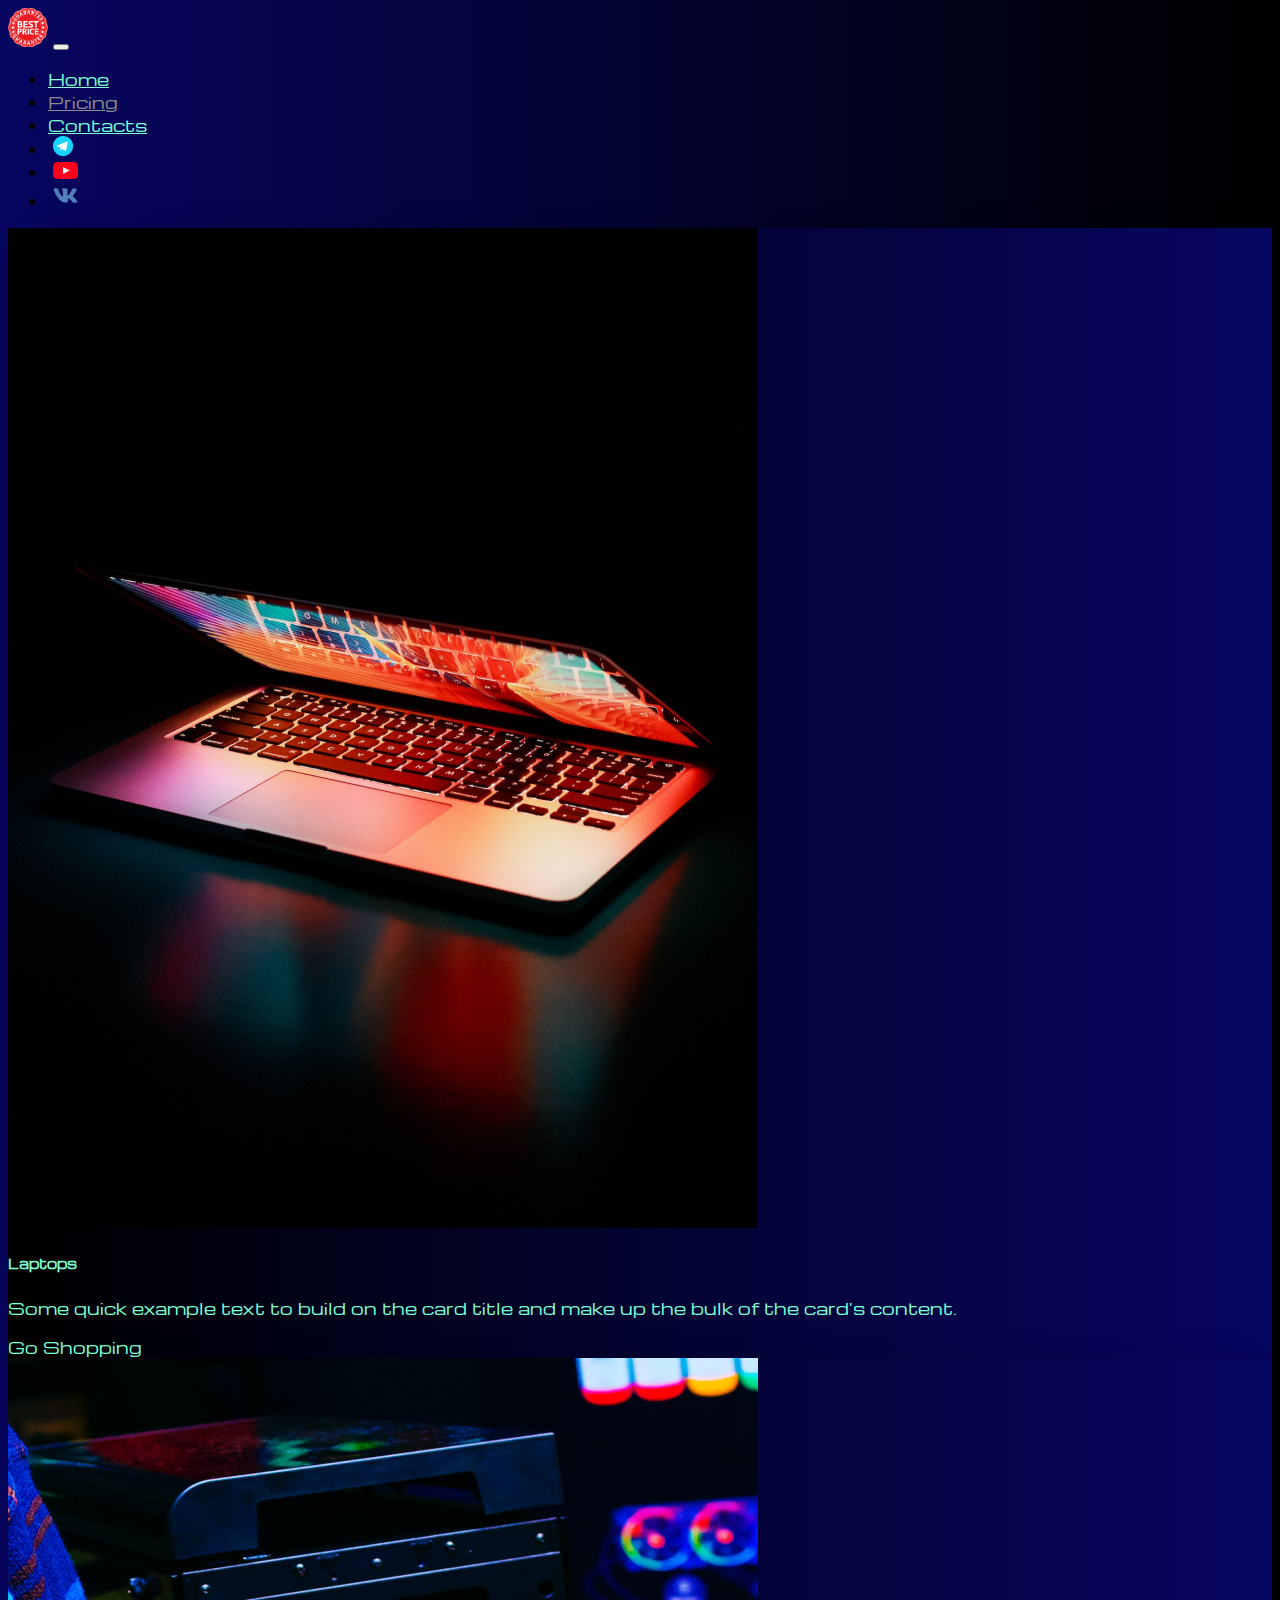
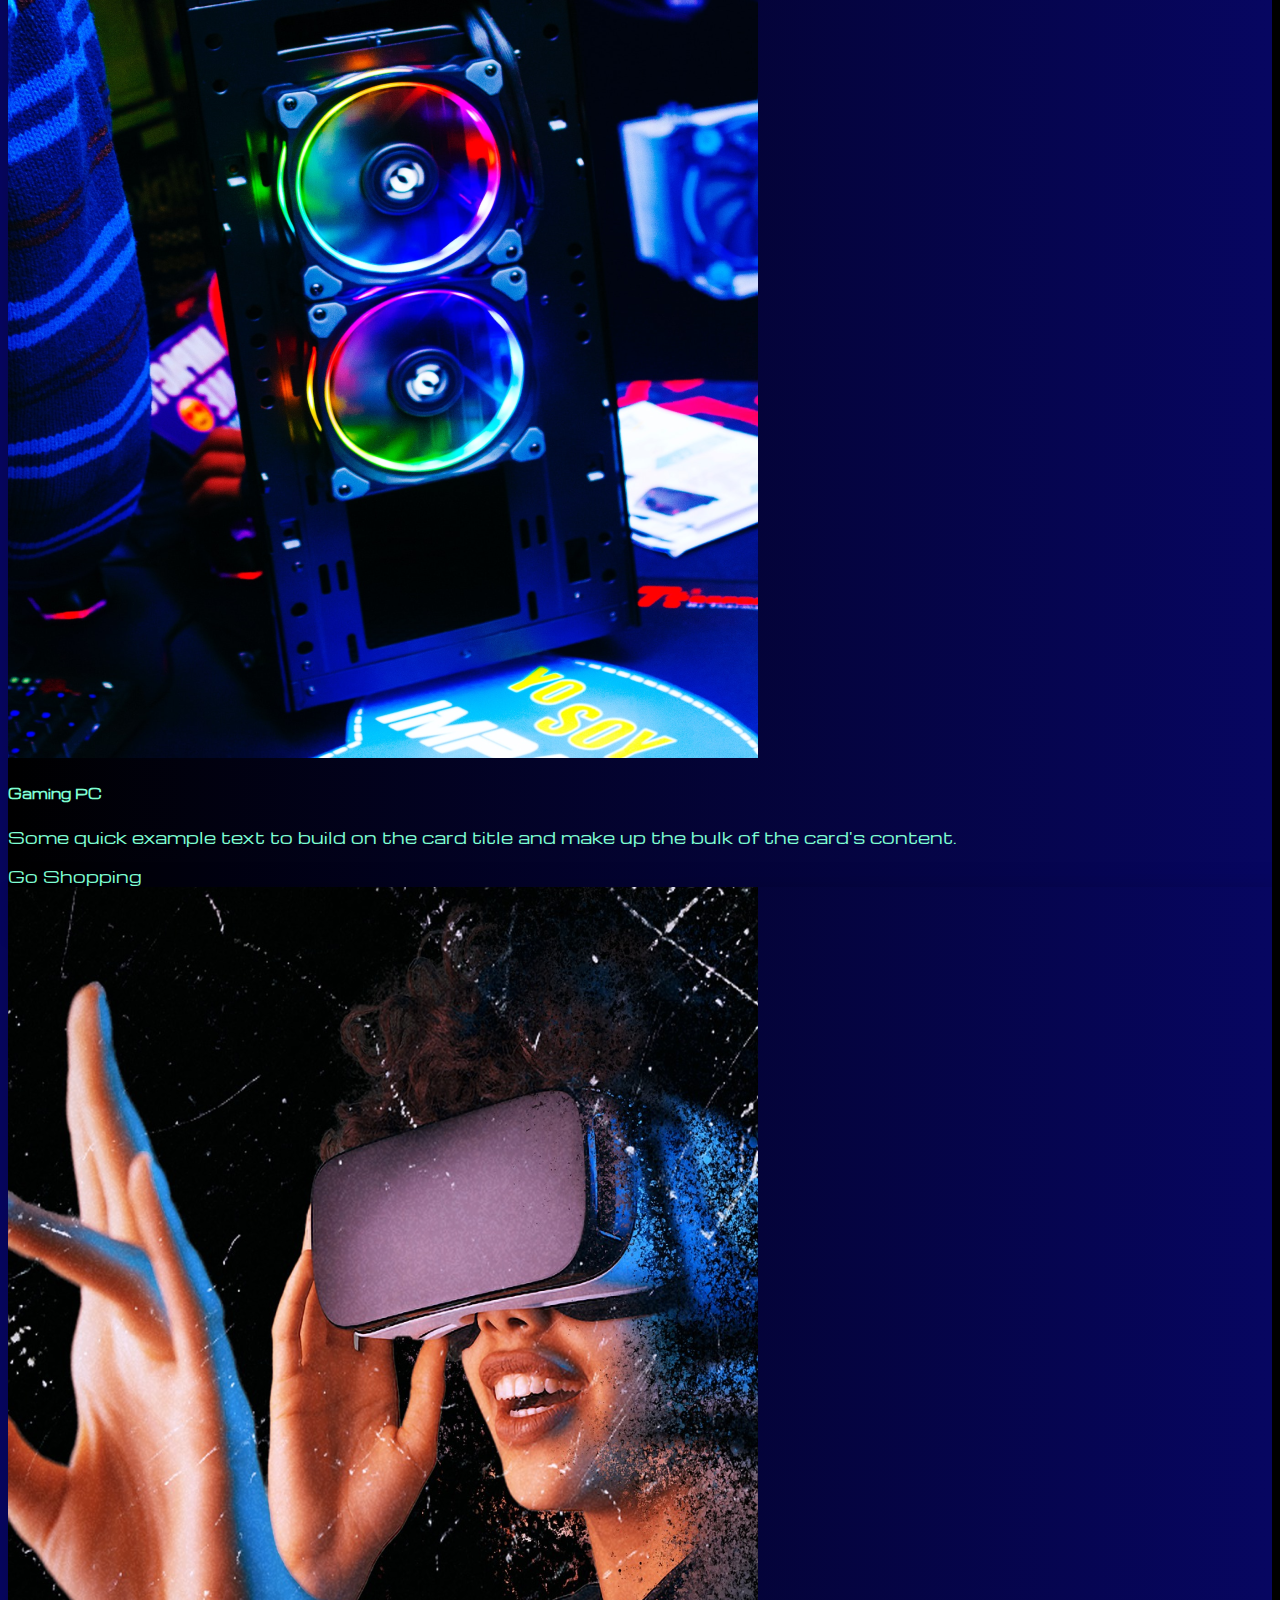
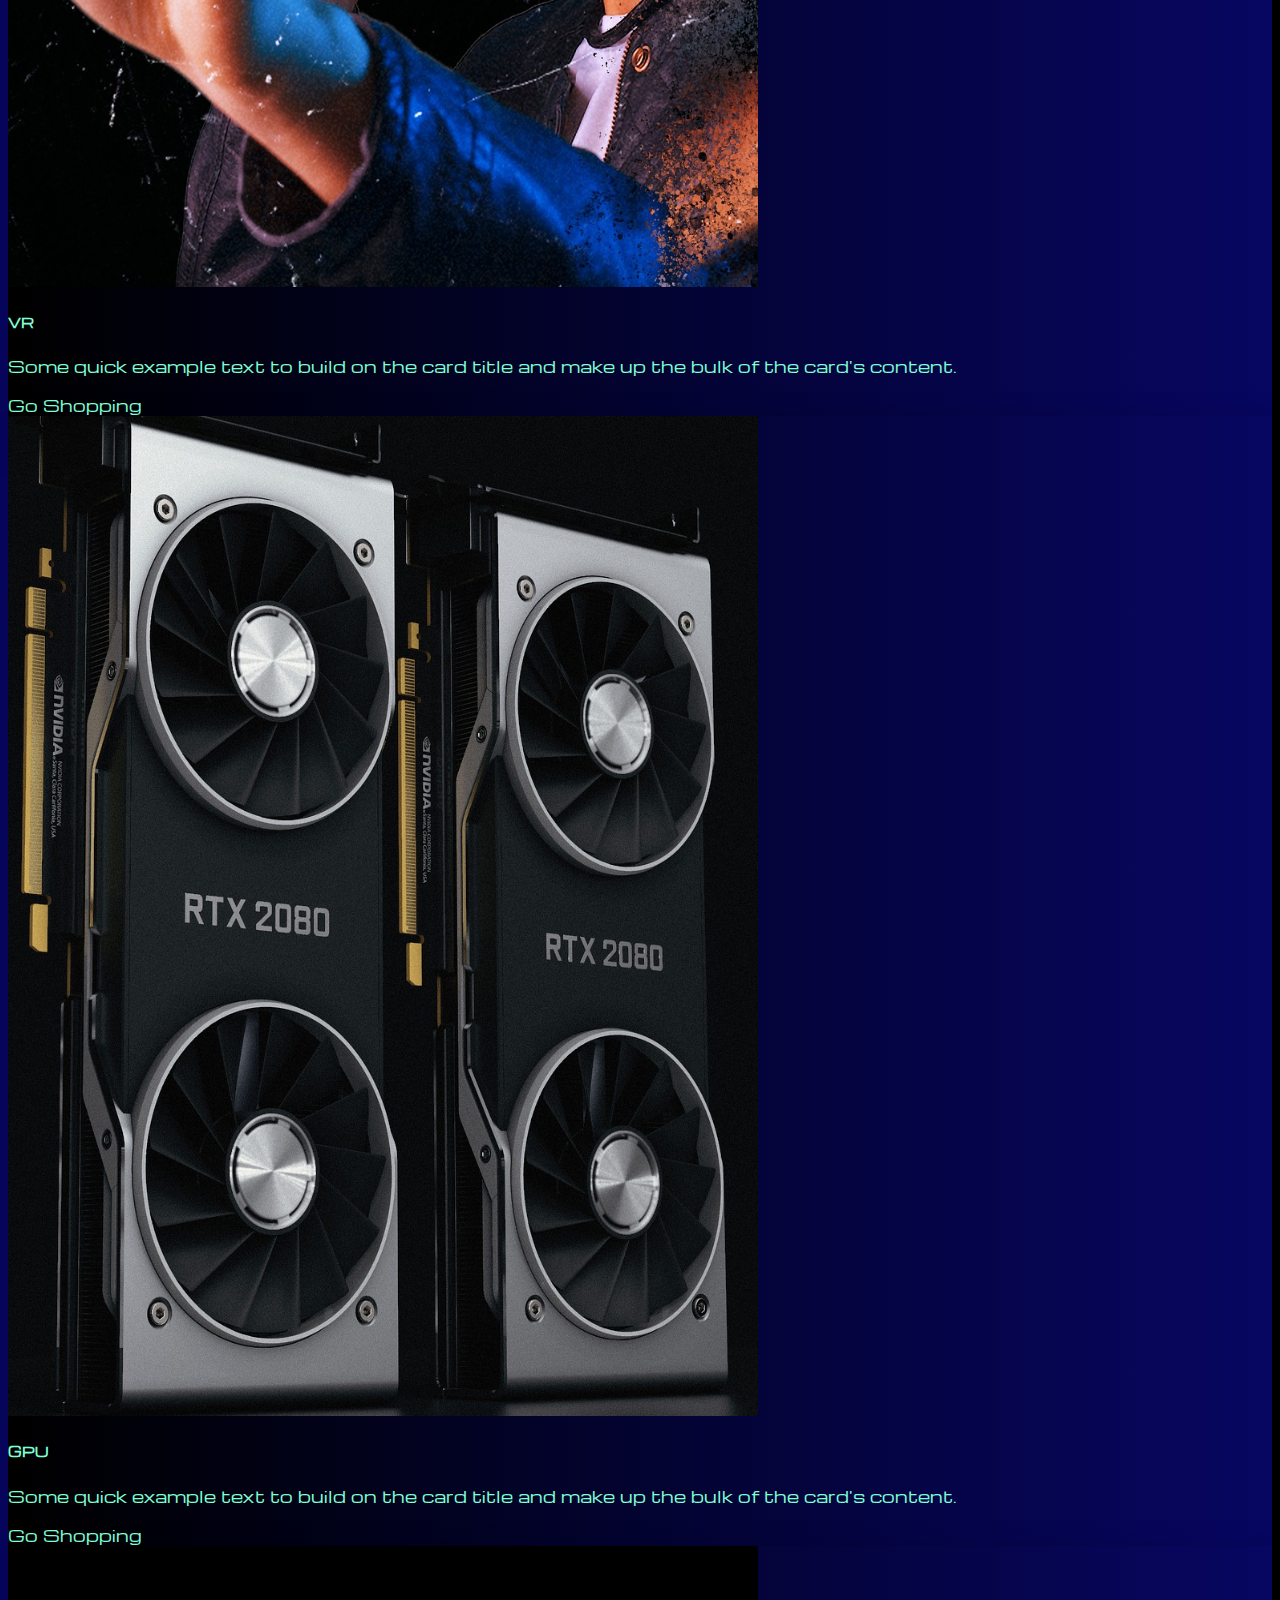
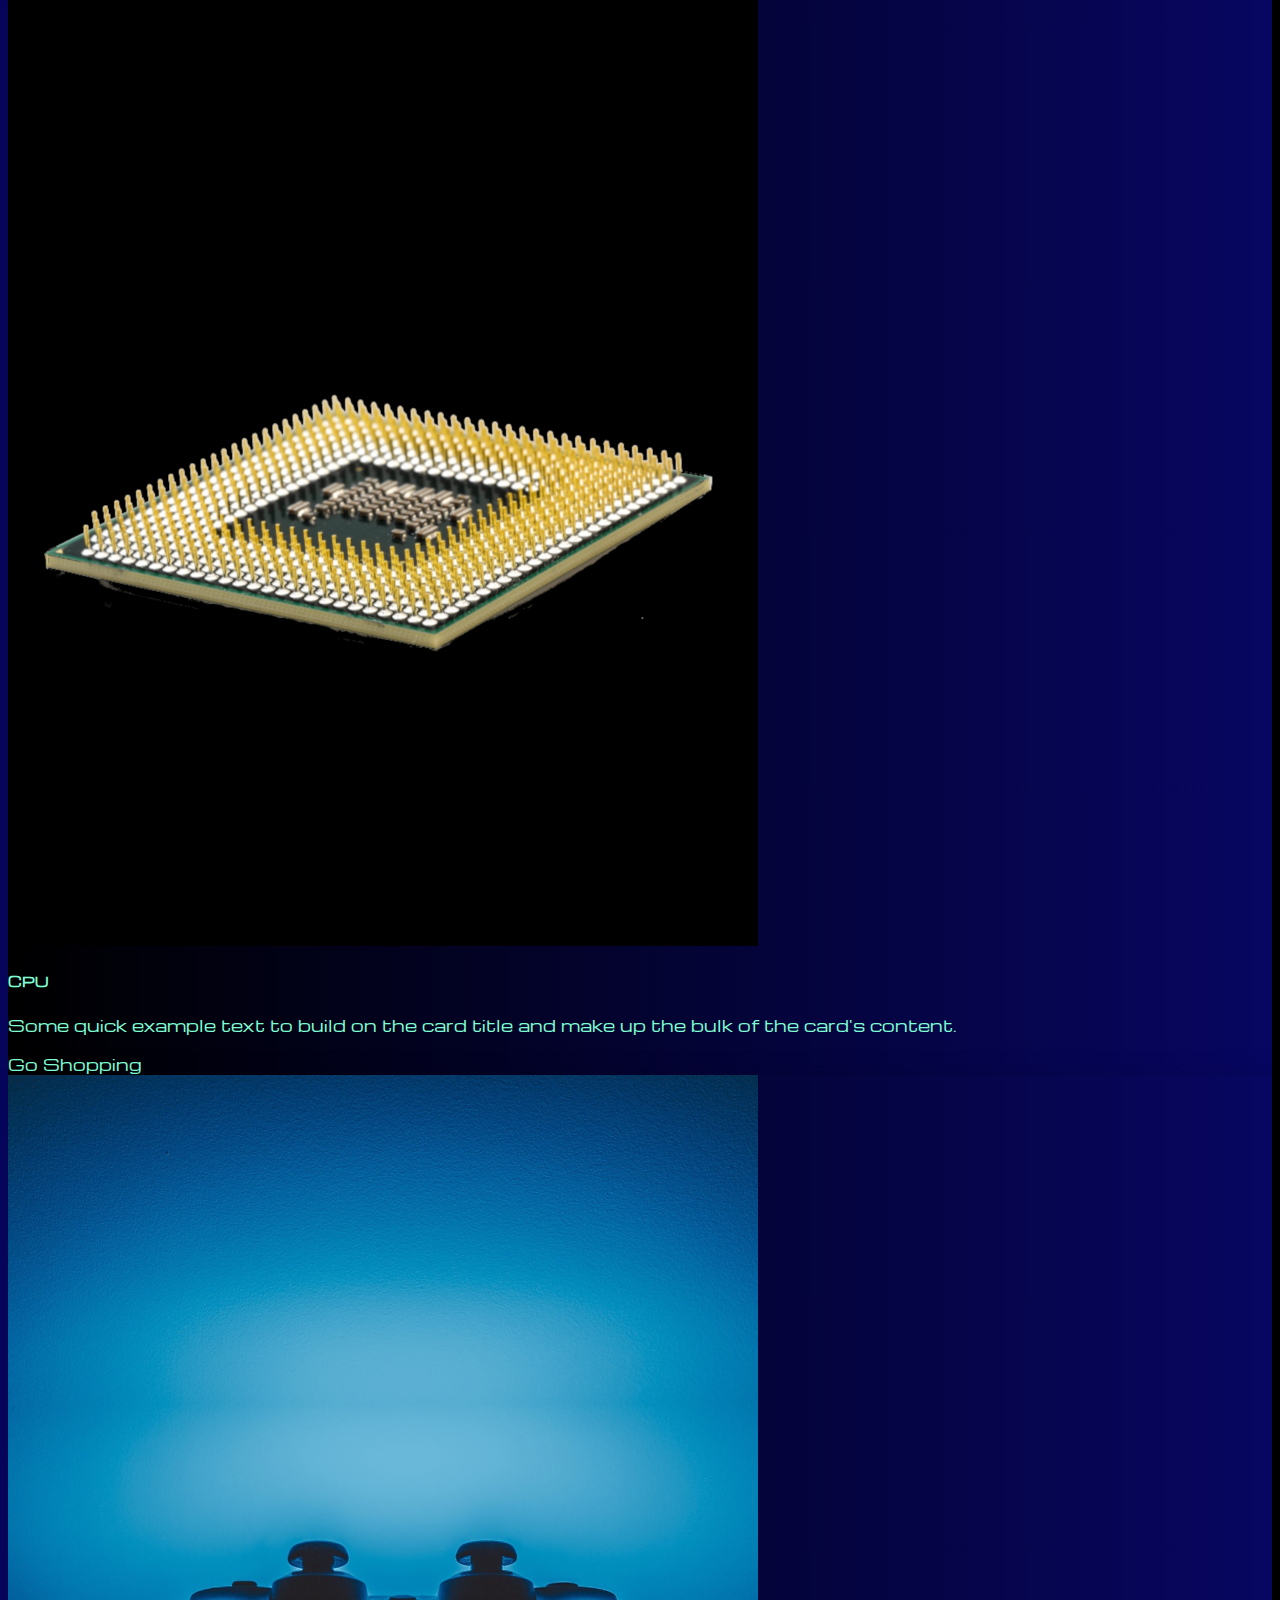
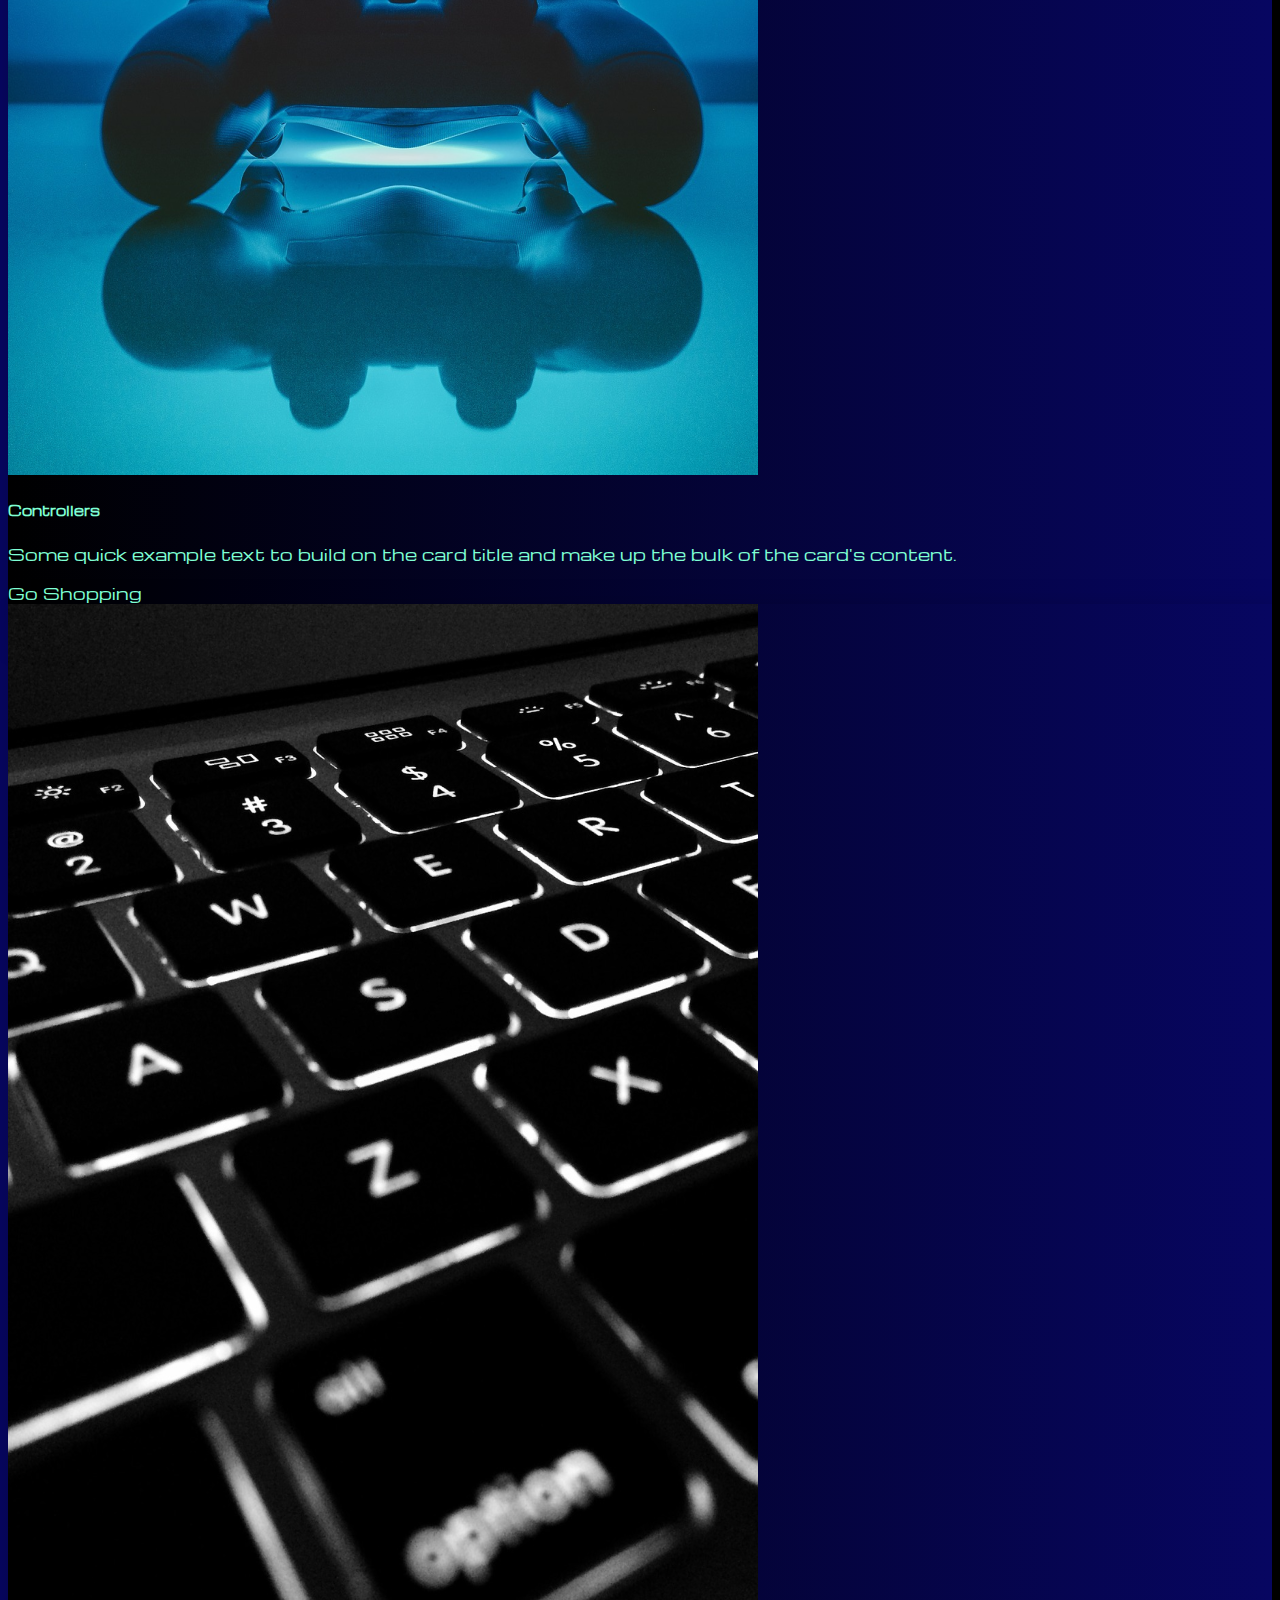
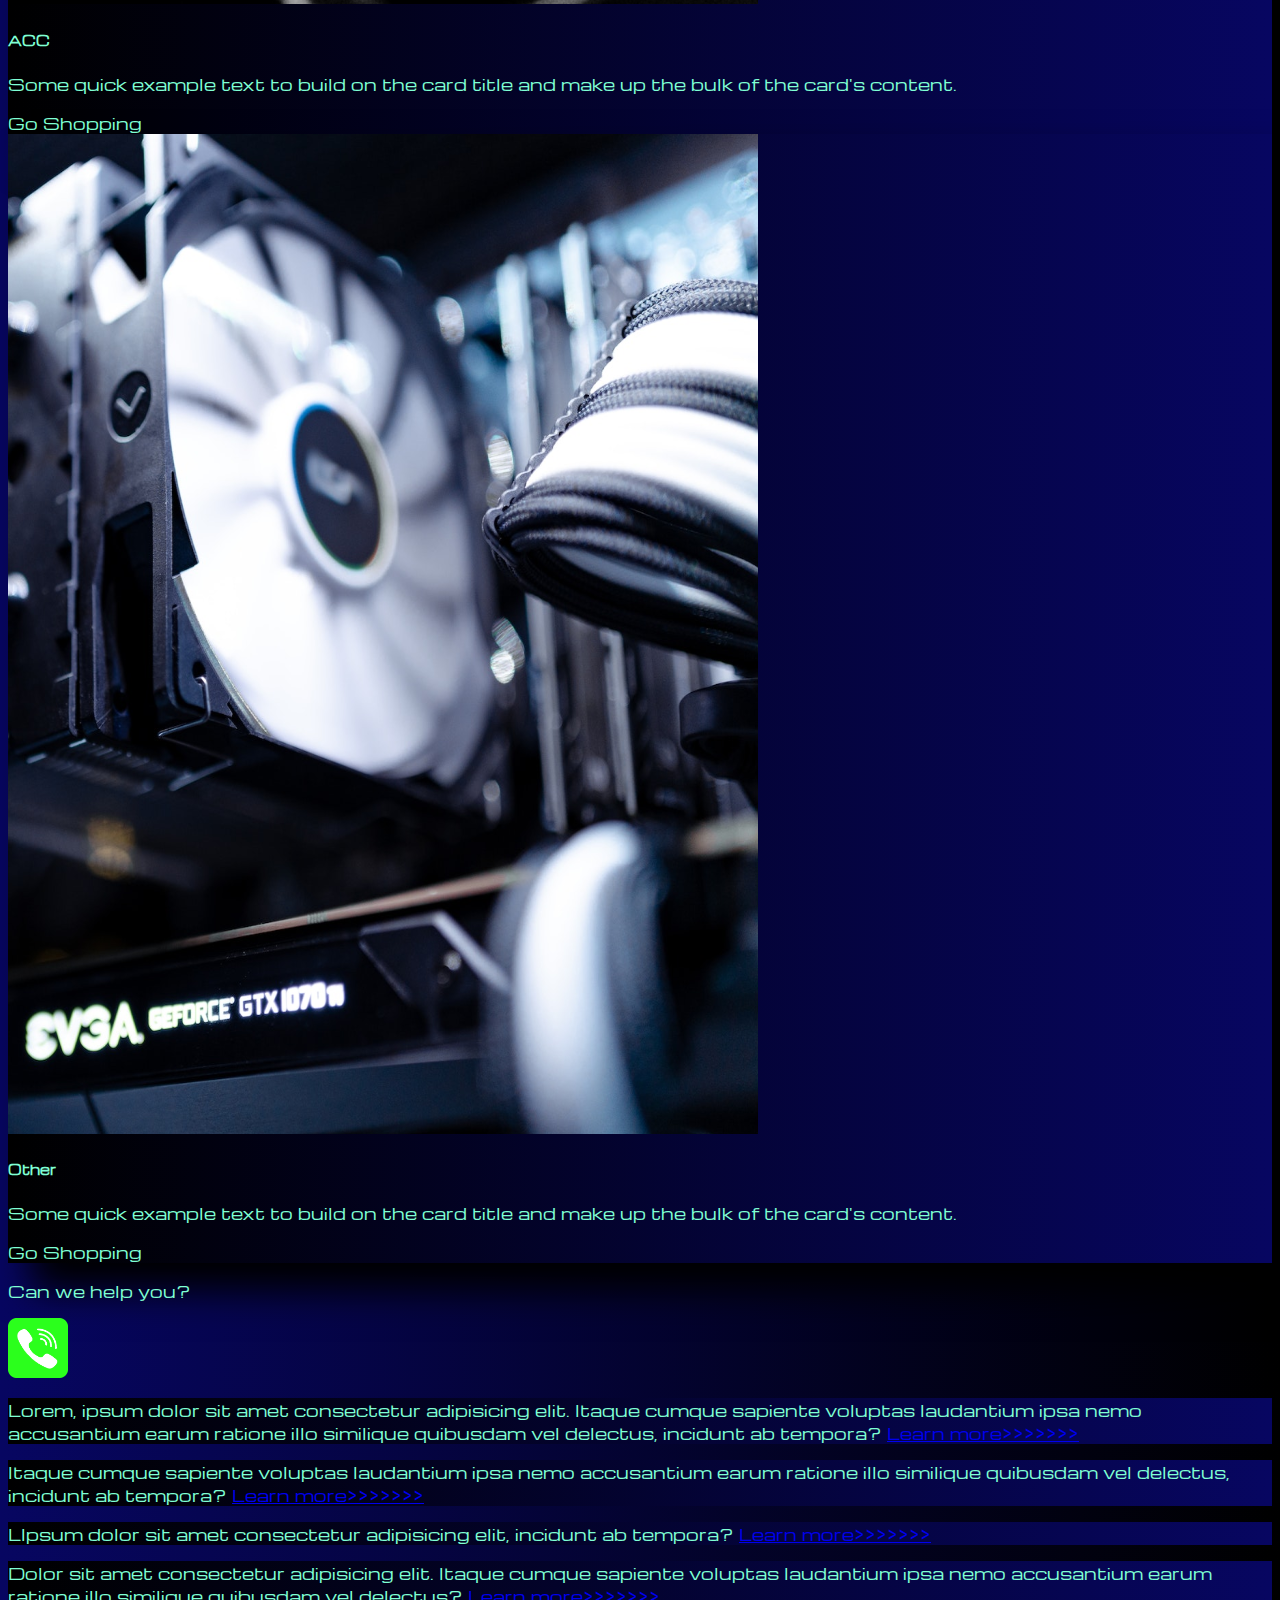
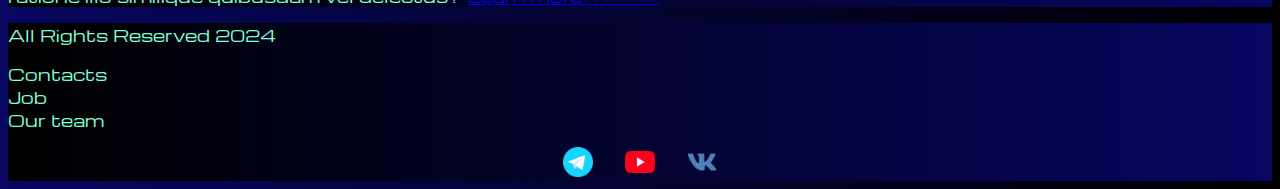
<file: pricing.html>
<!DOCTYPE html>
<html lang="en">

<head>
   <meta charset="UTF-8" />
   <meta name="viewport" content="width=device-width, initial-scale=1.0" />
   <link href="https://cdn.jsdelivr.net/npm/bootstrap@5.3.2/dist/css/bootstrap.min.css" rel="stylesheet"
      integrity="sha384-T3c6CoIi6uLrA9TneNEoa7RxnatzjcDSCmG1MXxSR1GAsXEV/Dwwykc2MPK8M2HN" crossorigin="anonymous">
   <link rel="stylesheet" href="source/styles/mycss.css">

   <link rel="apple-touch-icon" sizes="180x180" href="source/files/apple-touch-icon.png">
   <link rel="icon" type="image/png" sizes="32x32" href="source/files/favicon-32x32.png">
   <link rel="icon" type="image/png" sizes="16x16" href="source/files/favicon-16x16.png">
   <link rel="manifest" href="source/files/site.webmanifest">
   <title>Best Price -> Pricing</title>
</head>

<body>
   <header> <!-- тег шапки формы -->
      <nav class="navbar navbar-expand-lg bg-dark">
         <div class="container-fluid">
            <a class="navbar-brand" href="/"><img src="source/images/OSG.png" alt="..."></a>
            <button class="navbar-toggler" type="button" data-bs-toggle="collapse" data-bs-target="#navbarNav"
               aria-controls="navbarNav" aria-expanded="false" aria-label="Toggle navigation">
               <span class="navbar-toggler-icon"></span>
            </button>
            <div class="collapse navbar-collapse" id="navbarNav">
               <ul class="navbar-nav">
                  <li class="nav-item">
                     <a class="nav-link" aria-current="page" href="/">Home</a>
                  </li>
                  <li class="nav-item">
                     <a class="nav-link active" href="pricing.html">Pricing</a>
                  </li>
                  <li class="nav-item">
                     <a class="nav-link " href="#">Contacts</a>
                  </li>
                  <li class="nav-item">
                     <a class="nav-link " href="#"><img style="width: 20px; margin-inline: 5px;"
                           src="source/images/tg.png" alt="Telegramm"></a>
                  </li>
                  <li class="nav-item">
                     <a class="nav-link " href="#"><img style="width: 25px; margin-inline: 5px;"
                           src="source/images/yt.png" alt="YouTube"></a>
                  </li>
                  <li class="nav-item">
                     <a class="nav-link " href="#"><img style="width: 25px; margin-inline: 5px;"
                           src="source/images/vk.png" alt="Vkontakte"></a>
                  </li>
               </ul>
            </div>
         </div>
      </nav>
   </header>

   <section> <!-- указывает основной контент на сайте -->
      <div class="container-fluid mt-4"> <!-- этот вид контейнера занимает всю ширину экрана на любом устройстве -->
         <div class="row">
            <div class="col-lg-1"> <!-- боковой отступ слева = 1 части = (блок для информации) -->
            </div>


            <div class="col-lg-8 col-md-12"> <!-- средний блок = 8 частям = для размещения карточек товаров -->
               <div class="row">
                  <div class="col-lg-4 col-md-6 mt-4">
                     <div class="card">
                        <a href="#"><img src="source/images/laptop.png" class="card-img-top" alt="Laptop"></a>
                        <div class="card-body">
                           <h5 class="card-title"><a href="#">Laptops</a></h5>
                           <p class="card-text"><a href="#">
                                 Some quick example text to build on the card title and make up the bulk
                                 of the
                                 card's content.
                              </a></p>
                           <a href="#" class="btn btn-primary">Go Shopping</a>
                        </div>
                     </div>
                  </div>
                  <div class="col-lg-4 col-md-6 mt-4">
                     <div class="card">
                        <img src="source/images/gaming pc.png" class="card-img-top" alt="Gaming PC">
                        <div class="card-body">
                           <h5 class="card-title">Gaming PC</h5>
                           <p class="card-text">Some quick example text to build on the card title and make up the bulk
                              of the
                              card's content.</p>
                           <a href="#" class="btn btn-primary">Go Shopping</a>
                        </div>
                     </div>
                  </div>
                  <div class="col-lg-4 col-md-6 mt-4">
                     <div class="card">
                        <img src="source/images/vr.png" class="card-img-top" alt="VR">
                        <div class="card-body">
                           <h5 class="card-title">VR</h5>
                           <p class="card-text">Some quick example text to build on the card title and make up the bulk
                              of the
                              card's content.</p>
                           <a href="#" class="btn btn-primary">Go Shopping</a>
                        </div>
                     </div>
                  </div>
                  <div class="col-lg-4 col-md-6 mt-4">
                     <div class="card">
                        <img src="source/images/gpu.png" class="card-img-top" alt="GPU">
                        <div class="card-body">
                           <h5 class="card-title">GPU</h5>
                           <p class="card-text">Some quick example text to build on the card title and make up the bulk
                              of the
                              card's content.</p>
                           <a href="#" class="btn btn-primary">Go Shopping</a>
                        </div>
                     </div>
                  </div>
                  <div class="col-lg-4 col-md-6 mt-4">
                     <div class="card">
                        <img src="source/images/cpu.png" class="card-img-top" alt="CPU">
                        <div class="card-body">
                           <h5 class="card-title">CPU</h5>
                           <p class="card-text">Some quick example text to build on the card title and make up the bulk
                              of the
                              card's content.</p>
                           <a href="#" class="btn btn-primary">Go Shopping</a>
                        </div>
                     </div>
                  </div>
                  <div class="col-lg-4 col-md-6 mt-4">
                     <div class="card">
                        <img src="source/images/controller.png" class="card-img-top" alt="Controller">
                        <div class="card-body">
                           <h5 class="card-title">Controllers</h5>
                           <p class="card-text">Some quick example text to build on the card title and make up the bulk
                              of the
                              card's content.</p>
                           <a href="#" class="btn btn-primary">Go Shopping</a>
                        </div>
                     </div>
                  </div>
                  <div class="col-lg-4 col-md-6 mt-4">
                     <div class="card">
                        <img src="source/images/acc.png" class="card-img-top" alt="ACC">
                        <div class=" card-body">
                           <h5 class="card-title">ACC</h5>
                           <p class="card-text">Some quick example text to build on the card title and make up the bulk
                              of the
                              card's content.</p>
                           <a href="#" class="btn btn-primary">Go Shopping</a>
                        </div>
                     </div>
                  </div>
                  <div class="col-lg-4 col-md-6 mt-4">
                     <div class="card">
                        <img src="source/images/other.png" class="card-img-top" alt="Other">
                        <div class="card-body">
                           <h5 class="card-title">Other</h5>
                           <p class="card-text">Some quick example text to build on the card title and make up the bulk
                              of the
                              card's content.</p>
                           <a href="#" class="btn btn-primary">Go Shopping</a>
                        </div>
                     </div>
                  </div>

               </div>

               <!-- <div class="col-lg-12 col-md-12 text-center mt-4"> 
                  <button type="button" class="btn btn-outline-primary btn-lg my-4">Primary</button>
               </div> -->
               <div class="col-lg-12 col-md-12 text-center mt-4">
                  <p>Can we help you?</p>
               </div>
               <div class="col-lg-12 col-md-12 text-center mt-4">
                  <img class="call-anim" style="width: 60px;" src="source/images/phone.png" alt="YouTube">
               </div>
            </div>


            <div class="col-lg-3 col-md-12"> <!-- боковой отступ слева = 3 части = (блок для информации) -->
               <div class="row px-2">
                  <div class="col-lg-12 sidebar my-4">
                     <p>Lorem, ipsum dolor sit amet consectetur adipisicing elit. Itaque cumque sapiente voluptas
                        laudantium ipsa nemo accusantium earum ratione illo similique quibusdam vel delectus, incidunt
                        ab tempora? <a href="#"> Learn more>>>>>>></a></p>
                  </div>
                  <div class="col-lg-12 sidebar my-4">
                     <p>Itaque cumque sapiente voluptas
                        laudantium ipsa nemo accusantium earum ratione illo similique quibusdam vel delectus, incidunt
                        ab tempora? <a href="#"> Learn more>>>>>>></a></p>
                  </div>
                  <div class="col-lg-12 sidebar my-4">
                     <p>LIpsum dolor sit amet consectetur adipisicing elit, incidunt
                        ab tempora? <a href="#"> Learn more>>>>>>></a></p>
                  </div>
                  <div class="col-lg-12 sidebar my-4">
                     <p>Dolor sit amet consectetur adipisicing elit. Itaque cumque sapiente voluptas
                        laudantium ipsa nemo accusantium earum ratione illo similique quibusdam vel delectus? <a
                           href="#"> Learn more>>>>>>></a></p>
                  </div>
               </div>
            </div>

         </div>


      </div>


      </div>



   </section>

   <footer class="mt-4"> <!-- секция "подвала" на сайте, указыавется доп инфо, контакты, права защищены и т.д. -->
      <div class="container-fluid">
         <div class="row">
            <div class="col-lg-4 col-md-12 footer-text text-center">
               <p>All Rights Reserved 2024</p>
            </div>
            <div class="col-lg-4 col-md-12 footer-text text-center">
               <p><a href="#">Contacts</a><br><a href="#">Job</a><br><a href="#">Our team</a></p>
            </div>
            <div class="col-lg-4 col-md-12 media-links">
               <a href="#"><img style="width: 30px; margin-inline: 1em;" src="source/images/tg.png" alt="Telegramm"></a>
               <a href="#"><img style="width: 30px; margin-inline: 1em;" src="source/images/yt.png" alt="YouTube"></a>
               <a href="#"><img style="width: 30px; margin-inline: 1em;" src="source/images/vk.png" alt="Vkontakte"></a>
            </div>
         </div>
      </div>
   </footer>




   <!-- JavaScript лучше подключить в body в самом конце, это ускорит загрузку сайта -->
   <script src="https://cdn.jsdelivr.net/npm/bootstrap@5.3.2/dist/js/bootstrap.bundle.min.js"
      integrity="sha384-C6RzsynM9kWDrMNeT87bh95OGNyZPhcTNXj1NW7RuBCsyN/o0jlpcV8Qyq46cDfL"
      crossorigin="anonymous"></script>
</body>

</html>
</file>
<file: source/styles/mycss.css>
@import url('https://fonts.googleapis.com/css?family=Michroma&display=swap');


body {
  font-family: Michroma, serif;
  background: linear-gradient(90deg, #070661 0%, #000000 100%);
}

p { /* обращается ко всем тегам p и задает базовый цвет */
  color: aquamarine;
}

.nav-link {
  color: aquamarine;
}

.navbar-nav .nav-link.active {
  color: rgb(143, 142, 142);
}

.navbar-brand img {
  width: 40PX;
  font-size: small;
}

.navbar-toggler { 
  color: rgb(143, 142, 142); /* на данной версии bootstrap этот
  код не сработал */
}

.card {
  box-shadow: 23px 27px 35px 0px #000000;
  background: linear-gradient(270deg, #070661 0%, #000000 100%);
  color: aquamarine;
}

.sidebar {
  color: aquamarine;
  background: linear-gradient(270deg, #070661 0%, #000000 100%)
}

.card a{
  text-decoration: none;
  color: aquamarine;
}

.slide-text,
.footer-text,
.footer-text a {
  text-decoration: none;
  color: aquamarine;
  margin: auto auto; /* центруем текст по горизонтали (х) и 
  вертикали (у) одновременно */
}

footer,
.btn-outline-primary {
  background: linear-gradient(270deg, #070661 0%, #000000 100%);
}

.media-links {
  display: flex;
  justify-content: center;
  align-items: center;
}

.call-anim {
  animation: myAnim 2s ease 0s infinite normal forwards;
}

@keyframes myAnim {
	0%,
	100% {
		transform: rotate(0deg);
		transform-origin: 50% 50%;
	}

	10% {
		transform: rotate(8deg);
	}

	20%,
	40%,
	60% {
		transform: rotate(-10deg);
	}

	30%,
	50%,
	70% {
		transform: rotate(10deg);
	}

	80% {
		transform: rotate(-8deg);
	}

	90% {
		transform: rotate(8deg);
	}
}

@media (max-width: 755px){
  .carousel-indicators {
    display: none;
  }
}
</file>
